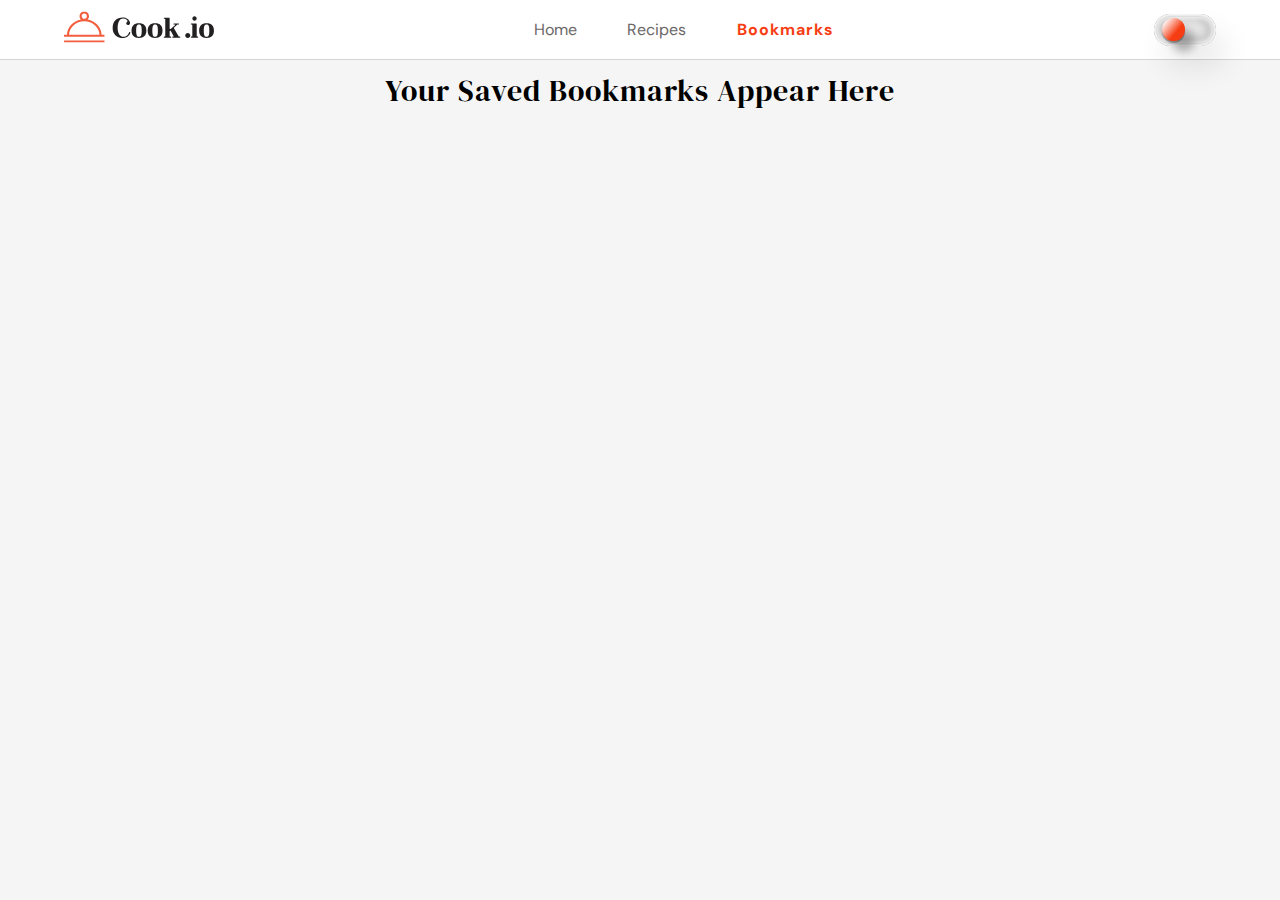
<file: bookmarks.html>
<!DOCTYPE html>
<html lang="en">
  <head>
    <meta charset="UTF-8" />
    <meta name="viewport" content="width=device-width, initial-scale=1.0" />
    <title>Cook.io - Bookmarks.</title>
    <!--! Favicon -->
    <link rel="shortcut icon" href="./favicon.svg" type="image/svg+xml" />
    <link rel="stylesheet" href="style.css" />
    <!-- ----------------FONTS------------ -->
    <link rel="preconnect" href="https://fonts.googleapis.com" />
    <link rel="preconnect" href="https://fonts.gstatic.com" crossorigin />
    <link
      href="https://fonts.googleapis.com/css2?family=DM+Sans:ital,opsz,wght@0,9..40,100..1000;1,9..40,100..1000&display=swap"
      rel="stylesheet"
    />
    <link
      href="https://fonts.googleapis.com/css2?family=DM+Serif+Display:ital@0;1&display=swap"
      rel="stylesheet"
    />
    <!-- -------------swiper js--------------- -->
    <link
      rel="stylesheet"
      href="https://cdn.jsdelivr.net/npm/swiper@11/swiper-bundle.min.css"
    />

    <!-- ----------------------icons--------------------- -->
    <link
      rel="stylesheet"
      href="https://fonts.googleapis.com/css2?family=Material+Symbols+Outlined:opsz,wght,FILL,GRAD@20..48,100..700,0..1,-50..200"
    />
    <link
      rel="stylesheet"
      href="https://cdnjs.cloudflare.com/ajax/libs/font-awesome/6.5.2/css/all.min.css"
      integrity="sha512-SnH5WK+bZxgPHs44uWIX+LLJAJ9/2PkPKZ5QiAj6Ta86w+fsb2TkcmfRyVX3pBnMFcV7oQPJkl9QevSCWr3W6A=="
      crossorigin="anonymous"
      referrerpolicy="no-referrer"
    />
  </head>
  <body>
    <!-- ------------navbar--------------- -->
    <div class="navbar">
      <div class="left-nav">
        <a href="index.html" class="logo">
          <img src="./images/logo-light.svg" alt="" />
          <!-- <img src="./images/logo-dark.svg" alt=""> -->
        </a>
      </div>
      <div class="laptop">
        <div class="mid-nav">
          <a href="index.html">Home</a>
          <a href="recipes.html">Recipes</a>
          <a href="bookmarks.html" class="focused">Bookmarks</a>
        </div>
      </div>
      <div class="mobile">
        <div class="mid-nav">
          <a href="index.html" class="">
            <span class="material-symbols-outlined"> home_app_logo </span>
            <p> Home</p>
          </a>
          <a href="recipes.html" class="">
            <span class="material-symbols-outlined"> ramen_dining </span>
            <p>Recipes</p>
          </a>
          <a href="bookmarks.html" class="">
            <span class="material-symbols-outlined focused"> bookmarks </span>
            <p class="focused">Bookmarks</p>
          </a>
        </div>
      </div>
      <div class="right-nav">
        <div class="container">
          <input id="checkbox" name="checkbox" type="checkbox" />
          <label class="label" for="checkbox"> </label>
        </div>
      </div>
    </div>

    <h1 class="bookmark-header">Your Saved Bookmarks Appear Here</h1>
    <div class="bookmarked-recipes"></div>

    <!-- ----------------------Theme--------------------- -->
    <script type="module" src="js/bookmarks.js"></script>
    <script type="module" src="js/theme.js"></script>
  </body>
</html>
</file>
<file: style.css>
/*-----------------------------------*\
  #THEME
\*-----------------------------------*/
:root {
  --background: hsl(0, 0%, 96%);
  --primary: hsl(11, 93%, 52%);
  --primary-hover: hsl(11, 94%, 58%);
  --dark-text: hsl(0, 0%, 0%);
  --gray-text: #6c6868;
  --card-color: white;
  --navbg: white;
  --hover: rgb(235, 230, 230);
  --primary-light: hsl(11, 94%, 64%);
}
.darktheme {
  --background: hsl(0, 0%, 10%);
  --primary: hsl(11, 93%, 52%);
  --primary-hover: hsl(11, 93%, 61%);
  --dark-text: hsl(0, 0%, 100%);
  --gray-text: #8f8f8f;
  --card-color: black;
  --navbg: #0c0c0c;
  --hover: hsl(11, 60%, 50%);
  --primary-light: hsl(0, 1%, 23%);
}

body {
  background-color: var(--background);
}
* {
  padding: 0;
  border: 0;
  margin: 0;
  text-decoration: none;
  list-style: none;
  font-family: "DM Sans", sans-serif;
  transition: all 0.3s ease-in-out;
  color: var(--dark-text);
  box-sizing: border-box;
}

/*-----------------------------------*\
  #NAVBAR
\*-----------------------------------*/

.navbar {
  background: var(--navbg);
  padding: 2px 5vw;
  color: var(--dark-text);
  border-bottom: 1px solid #d0cacace;
  position: fixed;
  top: 0;
  left: 0;
  right: 0;
  display: flex;
  align-items: center;
  justify-content: space-between;
  height: 60px;
  z-index: 100;
}

.navbar .mobile {
  display: none;
}
.navbar .logo img {
  width: 150px;
}
.laptop .mid-nav {
  min-width: 350px;
  display: flex;
  justify-content: space-around;
}
.mid-nav a {
  font-size: 16px;
  color: var(--gray-text);
  font-family: "DM Sans", sans-serif;
}
.mid-nav a:hover {
  color: var(--primary);
  transform: scale(1.05);
}
.mid-nav .focused {
  font-weight: bold;
  letter-spacing: 1px;
  color: var(--primary);
}
@media (max-width: 680px) {
  .navbar .laptop {
    display: none;
  }
  .navbar .mobile {
    display: block;
  }
  .mobile .mid-nav {
    position: fixed;
    bottom: 0;
    left: 0;
    right: 0;
    background: var(--navbg);
    height: 55px;
    display: grid;
    grid-template-columns: repeat(3, 1fr);
  }
  .mobile .mid-nav span{
color: var(--gray-text);
font-size: 25px;
  }
  .mobile .mid-nav a:hover{
    transform: none;
  }
  .mobile .mid-nav a:hover span,
  .mobile .mid-nav a:hover p{
    color: var(--primary);
    transform: scale(1.05);
    letter-spacing: 1px;
  }
  .mobile .mid-nav .focused {
    color: var(--primary);
    font-weight: bold;
  }
  .mobile .mid-nav a{
    font-size: 12px;
  }
  .mobile .mid-nav a {
    display: flex;
    flex-direction: column;
    justify-content: space-around;
    align-items: center;
    padding: 5px 0;
    cursor: pointer;
  }
  .mobile .mid-nav > *:not(:first-child) {
    border-left: 1px var(--gray-text) solid;
  }
  
}

/*-----------------------------------*\
  #TOOGLE BUTTON THEME
\*-----------------------------------*/

.label {
  height: 32px;
  width: 62px;
  background-color: #ffffff;
  border-radius: 30px;
  -webkit-box-shadow: inset 0 0 5px 4px rgba(255, 255, 255, 1),
    inset 0 0 20px 1px rgba(0, 0, 0, 0.488), 10px 20px 30px rgba(0, 0, 0, 0.096),
    inset 0 0 0 3px rgba(0, 0, 0, 0.3);
  box-shadow: inset 0 0 5px 4px rgba(255, 255, 255, 1),
    inset 0 0 20px 1.5px rgba(0, 0, 0, 0.488),
    10px 20px 30px rgba(0, 0, 0, 0.096), inset 0 0 0 3px rgba(0, 0, 0, 0.3);
  display: -webkit-box;
  display: -ms-flexbox;
  display: flex;
  -webkit-box-align: center;
  -ms-flex-align: center;
  align-items: center;
  cursor: pointer;
  position: relative;
  -webkit-transition: -webkit-transform 0.4s;
  transition: -webkit-transform 0.4s;
  transition: transform 0.4s;
  transition: transform 0.4s, -webkit-transform 0.4s;
}

.label:hover {
  -webkit-transform: perspective(100px) rotateX(5deg) rotateY(-5deg);
  transform: perspective(100px) rotateX(5deg) rotateY(-5deg);
}

#checkbox:checked ~ .label:hover {
  -webkit-transform: perspective(100px) rotateX(-5deg) rotateY(5deg);
  transform: perspective(100px) rotateX(-5deg) rotateY(5deg);
}

#checkbox {
  display: none;
}

#checkbox:checked ~ .label::before {
  left: 32px;
  background-color: #000000;
  background-image: linear-gradient(315deg, #000000 0%, #414141 70%);
  -webkit-transition: 0.4s;
  transition: 0.4s;
}

.label::before {
  position: absolute;
  content: "";
  height: 23px;
  width: 23px;
  border-radius: 50%;
  background-color: #000000;
  background-image: linear-gradient(
    130deg,
    rgb(255, 123, 0) 10%,
    #ffffff 11%,
    var(--primary) 62%
  );
  left: 8px;
  -webkit-box-shadow: 0 2px 1px rgba(0, 0, 0, 0.3),
    10px 10px 10px rgba(0, 0, 0, 0.3);
  box-shadow: 0 2px 1px rgba(0, 0, 0, 0.3), 10px 10px 10px rgba(0, 0, 0, 0.3);
  -webkit-transition: 0.4s;
  transition: 0.4s;
}

/*-----------------------------------*\
  #icon STYLE
\*-----------------------------------*/

.material-symbols-outlined {
  color: #272625;
  font-variation-settings: "FILL" 0, "wght" 600, "GRAD" 0, "opsz" 48;
}

/*-----------------------------------*\
  #HERO
\*-----------------------------------*/
.hero-sec {
  margin: 75px 2vw 0;
  background-image: url(images/hero-banner-large.jpg);
  background-position: center;
  background-repeat: no-repeat;

  height: 480px;
  border-radius: 30px;
  display: flex;
  flex-direction: column;
  align-items: center;
  justify-content: center;
  color: white;
}
.hero-sec h1 {
  font-family: "DM Serif Display", serif;
  letter-spacing: 2px;
  font-size: 3.7rem;
  font-weight: 400;
  text-align: center;
  color: white;
}
.hero-sec .input-box {
  background: #272625;
  background: white;
  display: flex;
  align-items: center;
  height: 45px;
  padding: 5px 10px;
  width: 400px;
  border-radius: 1px 0 0 1px;
}
.hero-sec .search-box {
  margin-top: 10px;
  display: flex;
}

.hero-sec input {
  color: gray;
  width: 70%;
  height: 100%;
  outline: none;
  margin-left: 10px;
}

.hero-sec button {
  color: white;
  background: var(--primary);
  padding: 0 12px;
  border-radius: 0 1px 1px 0;
  cursor: pointer;
}
.hero-sec i {
  font-size: 20px;
  color: white;
}
.hero-sec p {
  margin-top: 15px;
  color: rgb(198, 187, 187);
  font-size: 14px;
  text-align: center;
}
@media (max-width: 1024px) {
  .hero-sec {
    background-image: url(images/hero-banner-medium.jpg);
    background-repeat: no-repeat;
  }
  .hero-sec .input-box {
    height: 40px;
    width: 320px;
  }
  .hero-sec h1 {
    font-size: 3rem;
  }
}
@media (max-width: 568px) {
  .hero-sec {
    background-image: url(images/hero-banner-small.jpg);
    height: 400px;
    border-radius: 15px;
    padding: 5px;
  }
  .hero-sec .input-box {
    width: 75vw;
  }
  .hero-sec h1 {
    font-size: 2rem;
  }
}
/*-----------------------------------*\
  #TAB
\*-----------------------------------*/

@media (max-width: 650px) {
  .tab-content {
    padding: 0;
  }
}
.tab-list {
  margin: auto;
  display: grid;
  grid-template-columns: repeat(5, 1fr);
  width: 100%;
  max-width: 1200px;
  border-bottom: 3px solid #d0cacace;
  border-top: 0.5px solid #d0cacace;
  border-right: 5px solid #d0cacace;
  border-left: 0.5px solid #d0cacace;
  border-radius: 10px;
  overflow: hidden;
}

.tab-list .tab-name {
  display: flex;
  justify-content: center;
  align-items: center;
  width: 100%;
  height: 50px;
  color: var(--dark-text);
  font-size: 16px;
  font-weight: 500;
  cursor: pointer;
  letter-spacing: 1px;
  text-shadow: 2px 1px 0.1px rgba(208, 202, 202, 0.51);
}
@media (max-width: 600px) {
  .tab-list .tab-name {
    font-size: 14px;
    font-weight: 300;
  }
  .tab-list {
    display: grid;
    grid-template-columns: repeat(4, 1fr);
  }
  .tab-list .tab-name:nth-child(4) {
    display: none;
  }
}
.tab-list .active-tab {
  background: var(--primary);
  color: white;
  font-weight: 500;
}
.tab-list .tab-name:hover {
  background: var(--hover);
}
.tab-list .active-tab:hover {
  background: var(--primary-hover);
}
.tab-content-list {
  display: flex;
  margin-top: 15px;
}
.tab-content {
  display: grid;
  margin: auto;
  grid-template-columns: repeat(5, 1fr);
  gap: 10px;
  padding: 5px;
  display: none;
}
.active-tab-content {
  display: grid;
  margin: auto;
  grid-template-columns: repeat(5, 1fr);
  gap: 10px;
  padding: 5px;
}
@media (max-width: 1000px) {
  .tab-content-list .tab-content {
    grid-template-columns: repeat(4, 1fr);
    max-width: 90vw;
  }
}
@media (max-width: 800px) {
  .tab-content-list .tab-content {
    grid-template-columns: repeat(3, 1fr);
  }
  .card .food-details h5 {
    font-size: 14px;
  }
}
@media (max-width: 550px) {
  .tab-content-list .tab-content {
    grid-template-columns: repeat(2, 1fr);
    max-width: 96vw;
  }
}
/*-----------------------------------*\
#RECIPE card
\*-----------------------------------*/
.card {
  background: var(--card-color);
  display: flex;
  flex-direction: column;
  justify-content: space-between;
  border-radius: 5px;
  overflow: hidden;
  border: 1px solid rgb(223, 222, 222);
  box-shadow: #d0cacace 1.95px 1.95px 2.6px;
  padding-bottom: 5px;
  cursor: pointer;
  margin-bottom: 5px;

  opacity: 0;
  animation: fade-in 500ms cubic-bezier(0.2, 0, 0, 1) forwards;
  -webkit-animation: fade-in 500ms cubic-bezier(0.2, 0, 0, 1) forwards;
  transform: translateY(30px);
  -webkit-transform: translateY(30px);
  -moz-transform: translateY(30px);
  -ms-transform: translateY(30px);
  -o-transform: translateY(30px);
}

.card:hover .food-img-div img {
  scale: 1.05;
}
.card:hover .food-details h5 {
  color: var(--primary);
}
.card .food-img-div{
  background-image: url(images/image-placeholder.svg);
  background-repeat: no-repeat;
  background-position: center;
  width: 100%;
  aspect-ratio: 1/1;
}
.card .food-img-div img {
  width: 100%;
  height: auto;
  object-fit: contain;
  opacity: 1;
}

.card .food-details {
  padding: 5px 7px;
  display: flex;
  flex-direction: column;
  justify-content: space-between;
}
.card .food-details h5 {
  font-size: 16px;
  display: -webkit-box;
  -webkit-line-clamp: 2;
  -webkit-box-orient: vertical;
  overflow: hidden;
}
.time-div {
  display: flex;
  align-items: center;
}
.time-div span {
  color: var(--dark-text);
  margin-right: 5px;
}
.bottom-div {
  margin-top: 10px;
  display: flex;
  justify-content: space-between;
  align-items: center;
}
.bookmrk-btn {
  background: var(--primary-light);
  border-radius: 50%;
  margin-right: 0;
  border: 2px solid var(--primary-light);

  padding: 5px 5px;
  color: white;
  cursor: pointer;
}
.bookmrk-btn:hover {
  color: var(--primary-hover);
  background: white;
}

@keyframes fade-in {
  0% {
    opacity: 0;
    transform: translateY(30px);
    -webkit-transform: translateY(30px);
    -moz-transform: translateY(30px);
    -ms-transform: translateY(30px);
    -o-transform: translateY(30px);
  }
  100% {
    opacity: 1;
    transform: translateY(0);
    -webkit-transform: translateY(0);
    -moz-transform: translateY(0);
    -ms-transform: translateY(0);
    -o-transform: translateY(0);
  }
}

@media (max-width: 580px) {
  .time-div p {
    font-size: 14px;
  }
}
/*-----------------------------------*\
  #Show more
\*-----------------------------------*/
.center-div {
  display: flex;
  justify-content: center;
}
.show-more {
  text-align: center;
  background: var(--primary);
  color: white;
  padding: 10px 15px;
  border-radius: 5px;
  font-size: 16px;
  border: 2px solid var(--primary);
  cursor: pointer;
}
.show-more:hover {
  background: white;
  color: var(--primary);
}
/*-----------------------------------*\
  #Swiper
\*-----------------------------------*/
.section {
  max-width: 1200px;
  width: 100%;
  margin: 20px auto;
}
.asian-container .swiper,
.french-container .swiper {
  margin-top: 20px;
  padding: 0 5px;
}

@media (max-width: 1250px) {
  .section {
    margin: 15px 5vw;
    max-width: 90vw;
  }
}
@media (max-width: 580px) {
  .section {
    margin: 15px 2vw;
    max-width: 96vw;
  }
  .french-container h1,
  .asian-container h1 {
    font-size: 27px;
    text-align: center;
    margin-bottom: 10px;
  }
}

/*-----------------------------------*\
  #HEALTH PREFERENCE
\*-----------------------------------*/
.pref-container {
  text-align: center;
}
.pref-container h1 {
  font-family: "DM Serif Display", serif;
  letter-spacing: 2px;
  font-weight: 400;
  font-size: 2.7rem;
}
.pref-container p {
  max-width: 40vw;
  margin: 10px auto 20px;
  font-size: 16px;
}
.flex-div {
  margin-top: 10px;
  display: flex;
  flex-wrap: wrap;
  align-items: center;
  justify-content: center;
  gap: 10px;
}

.flex-div .preference {
  text-align: center;
  background: var(--primary-light);
  color: white;
  padding: 10px 15px;
  border-radius: 20px;
  font-size: 16px;
  border: 2px solid var(--primary-light);
  cursor: pointer;
}
.flex-div .preference:hover {
  background: white;
  color: var(--primary-light);
}

@media (max-width: 1000px) {
  .pref-container h1 {
    font-size: 2.5rem;
  }
}
@media (max-width: 900px) {
  .pref-container p {
    max-width: 70vw;
  }
  .flex-div .preference {
    font-size: 14px;
    padding: 7px 10px;
  }
  .flex-div {
    gap: 5px;
  }
}
@media (max-width: 580px) {
  .pref-container p {
    max-width: 90vw;
  }
  .pref-container h1 {
    font-size: 1.9rem;
  }
}
/*-----------------------------------*\
  #footer
\*-----------------------------------*/

.footer-container {
  display: flex;
  justify-content: center;
}
.footer-container p {
  text-align: center;
  border-top: 1px solid var(--gray-text);
  width: 100%;
  max-width: 80vw;
  padding-top: 5px;
}
@media (max-width: 600px) {
  .footer-container {
    margin-bottom: 65px;
  }
}

/*-----------------------------------*\
  #RECIPE PAGE- filter 
\*-----------------------------------*/

.filter-icon {
  position: fixed;
  bottom: 65px;
  right: 20px;
  border: 1.5px solid var(--primary);
  padding: 10px 15px;
  border-radius: 5px;
  background: var(--background);
  /* display: flex; */
  display: none;
  align-items: center;
  gap: 5px;
  z-index: 5;
  cursor: pointer;
  font-weight: 700;
}
.filter-icon span,
.filter-icon p {
  color: var(--primary);
}
.filter-icon:hover {
  background: var(--primary);
}
.filter-icon:hover * {
  color: white;
}
.filter-container {
  position: fixed;
  left: 0;
  top: 60px;
  bottom: 0;
  background: var(--card-color);
  width: 350px;
  overflow-y: auto;
  z-index: 6;
}

.filter-div {
  /* display: flex;
  flex-direction: column; */
  /* justify-content: space-evenly; */
  padding: 20px 15px;
  height: 100%;
}
.grid-3 {
  display: grid;
  grid-template-columns: 40px 1fr 40px;
  align-items: center;
  height: 50px;
}
.grid-3:not(:first-child) {
  cursor: pointer;
}

.filter-list:hover span,
.filter-list:hover p {
  color: var(--primary);
}
.grid-3 span {
  display: flex;
  justify-content: center;
}
.drop-down {
  padding: 0;
  display: flex;
  flex-wrap: wrap;
  justify-content: center;
  gap: 5px;
  height: 0;
  overflow: hidden;
  transition: all 0.4s ease;
}
.drop-down .option {
  display: inline;
  background: var(--background);
  padding: 5px 10px;
  border-radius: 5px;
  font-size: 14px;
  border: 0.5px solid var(--gray-text);
  cursor: pointer;
}
.grid-3 p {
  font-size: 18px;
  font-weight: 400;
  color: var(--gray-text);
}
.filter-div .material-symbols-outlined {
  color: var(--gray-text);

  font-size: 30px;
}
.filter-header {
  margin-bottom: 10px;
}
.filter-search input {
  color: var(--gray-text);
  width: 100%;
  border: solid 1px var(--gray-text);
  border-radius: 1px;
  padding: 10px 10px;
  margin-bottom: 10px;
}
.btn-div {
  display: grid;
  grid-template-columns: 1fr 1fr;
  gap: 5px;
}
.btn {
  margin-top: 10px;
  padding: 15px;
  border-radius: 5px;
  font-size: 16px;
  font-weight: 500;
  letter-spacing: 1px;
  cursor: pointer;
}
#clear {
  border: 1px solid var(--primary);
  background: white;
  color: var(--primary);
}
#clear:hover,
#apply:hover {
  background: var(--primary-light);
  color: white;
}
#apply {
  border: 1px solid var(--primary);
  background: var(--primary);
  color: white;
}
/* -----------scrollbar--------- */
.filter-container::-webkit-scrollbar {
  width: 4px;
}
body::-webkit-scrollbar {
  width: 8px;
}
.filter-container::-webkit-scrollbar-track {
  border-radius: 100vw;
}
.filter-container::-webkit-scrollbar-thumb,
body::-webkit-scrollbar-thumb {
  background: var(--primary);
  border-radius: 100vw;
}
/*--------------------------*/
/* Search results */
/*--------------------------*/
.results-div {
  margin-left: 350px;
  margin-top: 60px;
  padding: 10px 20px;
}
.results-div h4 {
  margin-bottom: 10px;
  font-size: 25px;
  font-weight: 500;
}
.result-cards {
  display: grid;
  grid-template-columns: repeat(5, 1fr);
  gap: 10px;
}
.grid-3 .close-filter {
  display: none;
  cursor: pointer;
}
/*--------------------------*/
/* FILTER OPTION SELECTED
*/
/*--------------------------*/
.drop-down .option-selected {
  color: white;
  background: var(--primary);
}

@media (max-width: 1300px) {
  .result-cards {
    grid-template-columns: repeat(4, 1fr);
  }
}

@media (max-width: 1000px) {
  .result-cards {
    grid-template-columns: repeat(3, 1fr);
  }
}
@media (max-width: 900px) {
  .result-cards {
    grid-template-columns: repeat(4, 1fr);
    padding-bottom: 20px  ;
  }
  .filter-icon {
    display: flex;
  }
  .filter-container {
    left: -100%;
  }
  .grid-3 .close-filter {
    display: block;
  }
  .results-div {
    margin-left: 0;
  }
}
@media (max-width: 700px) {
  .result-cards {
    grid-template-columns: repeat(3, 1fr);
    padding-bottom: 65px;
  }
}
@media (max-width: 580px) {
  .result-cards {
    grid-template-columns: repeat(2, 1fr);
  }
  .results-div {
    padding: 10px 10px;
  }
}

/*--------------------------*/
/* recipe div */
/*--------------------------*/

.recipe-div {
  padding: 20px 5vw;
  position: fixed;
  top: 60px;
  left: 0;
  right: 0;
  height: calc(100vh - 60px);
  max-width: 100vw;
  background: var(--background);
  z-index: 50;
  display: grid;
  grid-template-columns: 1fr 1fr;
  overflow: auto;
  display: none;
}

.recipe-div .left-div {
  display: flex;
  max-width: 45vw;
  justify-content: center;
  align-items: center;
}
.recipe-div .img-div {
  width: 450px;
  max-width: 90%;
}
.recipe-div .img-div img {
  width: 100%;
  object-fit: cover;
  border-radius: 15px;
}

.recipe-details-div {
  padding: 10px 20px;
  display: flex;
  flex-direction: column;
  justify-content: center;
  /* overflow: auto; */
}
.name-div {
  display: flex;
  justify-content: space-between;
  align-items: center;
  margin-bottom: 5px;
}
.name-div h2 {
  font-family: "DM Serif Display", serif;
  font-size: 35px;
  font-weight: 100;
  letter-spacing: 1px;
}
.name-div span {
  color: var(--gray-text);
  font-size: 30px;
  cursor: pointer;
  margin-left: 10px;
}
.name-div span:hover {
  color: var(--primary);
}
.author {
  color: var(--gray-text);
}
.recipe-extra-info {
  margin-top: 10px;
  display: grid;
  grid-template-columns: repeat(3, 1fr);
  height: 100px;
}
.recipe-extra-info .extra-div {
  display: flex;
  flex-direction: column;
  justify-content: space-evenly;
  align-items: center;
}
.recipe-extra-info .extra-div h1 {
  font-size: 35px;
}
.recipe-extra-info .extra-div p {
  color: var(--gray-text);
  font-weight: 400;
  font-size: 16px;
}
.recipe-extra-info > *:not(:first-child) {
  border-left: 1px var(--gray-text) solid;
}
.serving-div {
  display: flex;
  justify-content: space-between;
  align-items: center;
  padding-bottom: 5px;
  border-bottom: 1px solid var(--gray-text);
  margin-top: 10px;
}
.serving-div p {
  color: var(--gray-text);
}
.serving-div h1 {
  font-size: 25px;
  font-weight: 400;
  letter-spacing: 0.5px;
  margin-bottom: 0;
}
.list-ingredients {
  margin-top: 10px;
}

.list-ingredients li {
  list-style: circle;
  /* list-style-position: inside; */
  margin-bottom: 9px;
  font-size: 16px;
}
.recipe-div::-webkit-scrollbar {
  width: 5px; /* Width of the scrollbar */
}

.recipe-div::-webkit-scrollbar-track {
  border-radius: 100vw;
}

.recipe-div::-webkit-scrollbar-thumb {
  background: #888; /* Color of the scrollbar thumb */
  border-radius: 100vw;
}

.recipe-div::-webkit-scrollbar-thumb:hover {
  background: #555; /* Color of the scrollbar thumb on hover */
}

@media (max-width: 1070px) {
  .recipe-div {
    padding: 20px 2vw;
  }

  .name-div h2 {
    font-size: 25px;
  }
  .recipe-extra-info .extra-div h1 {
    font-size: 25px;
  }
}
@media (max-width: 800px) {
  .recipe-div {
    grid-template-columns: 1fr;
    place-items: center;

    padding-bottom: 65px;
  }
  .recipe-div .left-div {
    display: flex;
    width: 100%;
    max-width: 80vw;
    justify-content: center;
    align-items: center;
  }
  .recipe-details-div {
    width: 80vw;
  }
  .recipe-extra-info .extra-div h1 {
    font-size: 35px;
  }
  .name-div h2 {
    font-size: 30px;
  }
}
@media (max-width: 580px) {
  .recipe-details-div {
    width: 90vw;
  }
  .recipe-extra-info {
    height: 80px;
  }
  .recipe-extra-info .extra-div h1 {
    font-size: 20px;
  }
  .name-div h2 {
    font-size: 25px;
  }
  .recipe-extra-info .extra-div p {
    font-size: 14px;
  }
  .serving-div h1 {
    font-size: 18px;
    font-weight: 500;/
  }
}

.error-block{
  color: var(--primary);
  font-size: 22px;
  font-style: italic;
  display: none;
}

.bookmarked{
  color: white;
  background: var(--primary);

  font-variation-settings:
  'FILL' 0,
  'wght' 700,
  'GRAD' 200,
  'opsz' 24
}


/* -----------------------------------------
BOOKMARKS
----------------------------------------- */

.bookmark-header{
  font-size: 30px;
  margin: 70px auto 20px;
  text-align: center;
  font-family: "DM Serif Display", serif;
font-weight: 400;
letter-spacing: 1px;
  /* background: #000; */

}
.bookmarked-recipes{
  margin : 10px auto;
  display: grid;
  max-width: 1200px;
  grid-template-columns: repeat(5,1fr);
  gap: 10px;
  /* margin: auto; */
}
@media (max-width:1250px){
  .bookmarked-recipes{
  grid-template-columns: repeat(4,1fr);
  margin: 10px 5vw 65px;

  }
}
@media (max-width:800px){
  .bookmark-header{
    font-size: 28px;
  }
  .bookmarked-recipes{
  grid-template-columns: repeat(3,1fr);

  }
}
@media (max-width:580px){
  h1{
    font-size: 25px;
  }
  .bookmarked-recipes{
  grid-template-columns: repeat(2,1fr);

  }
}
</file>
